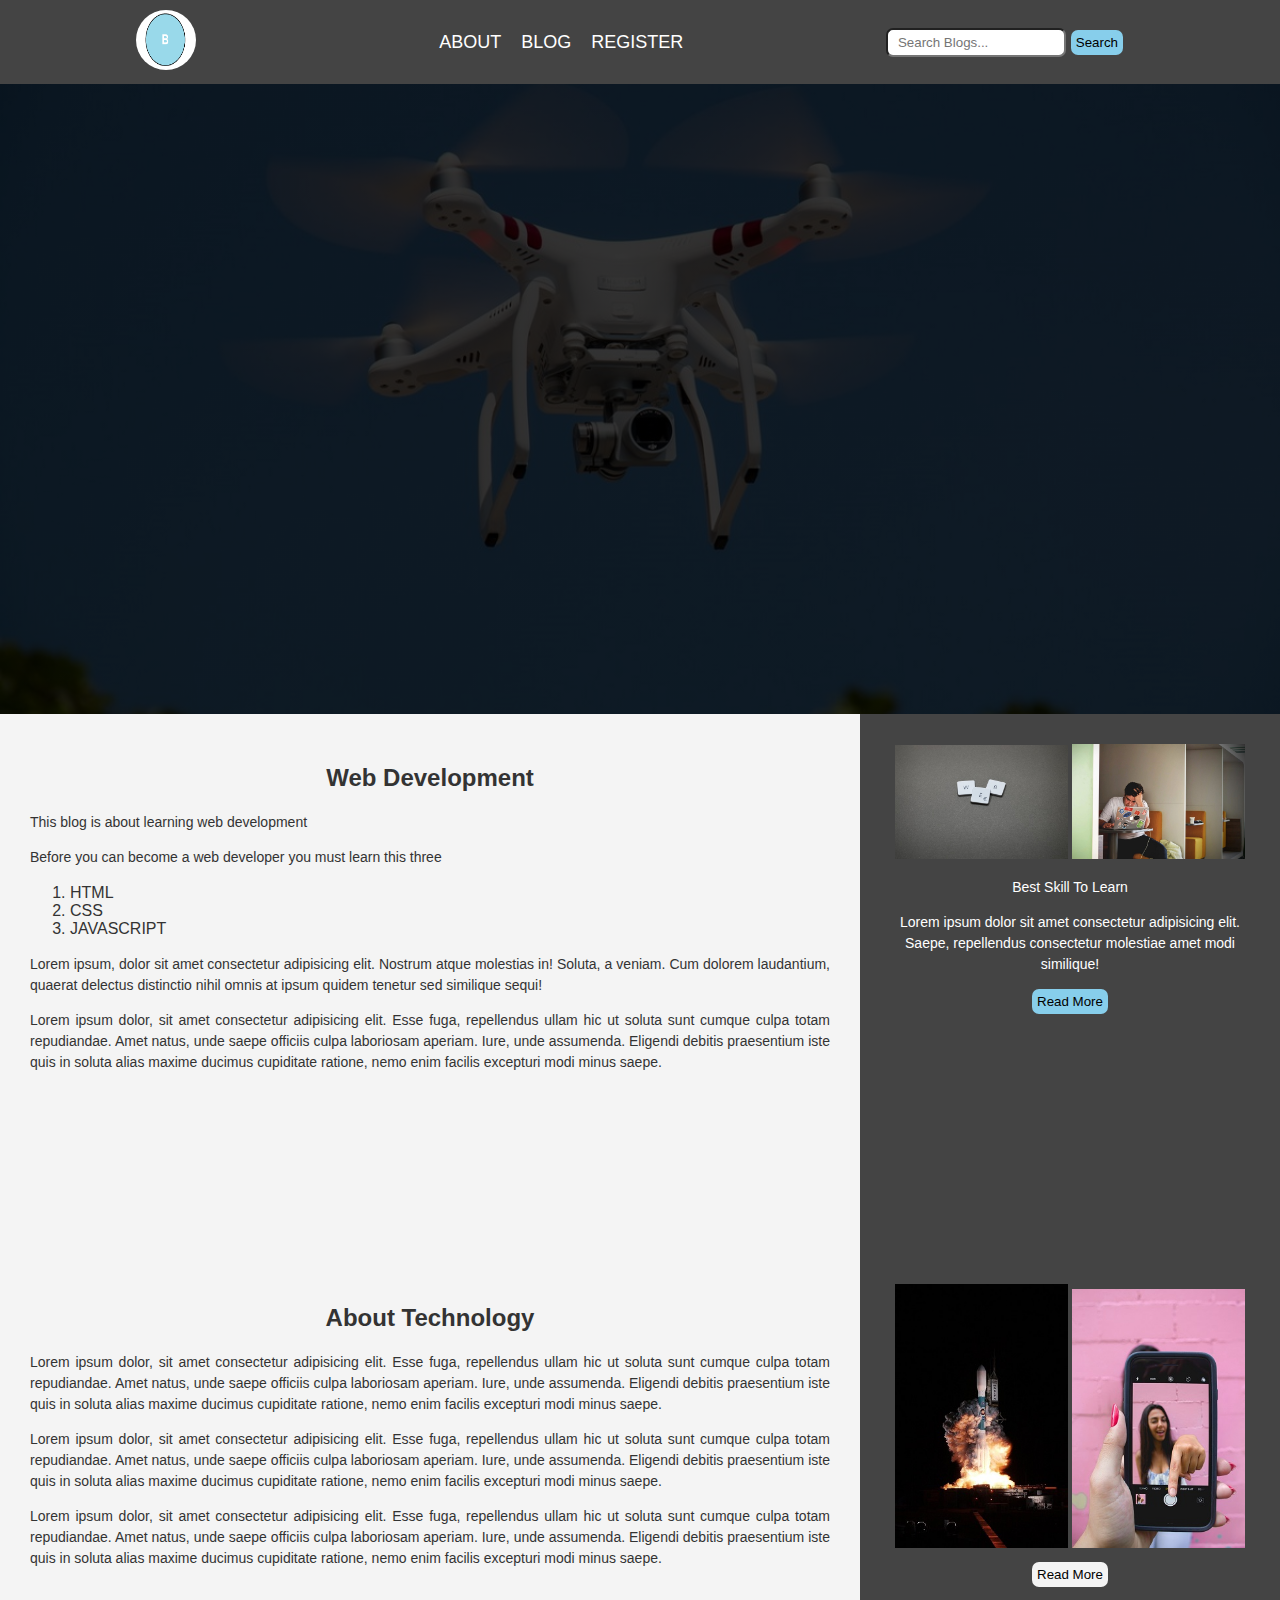
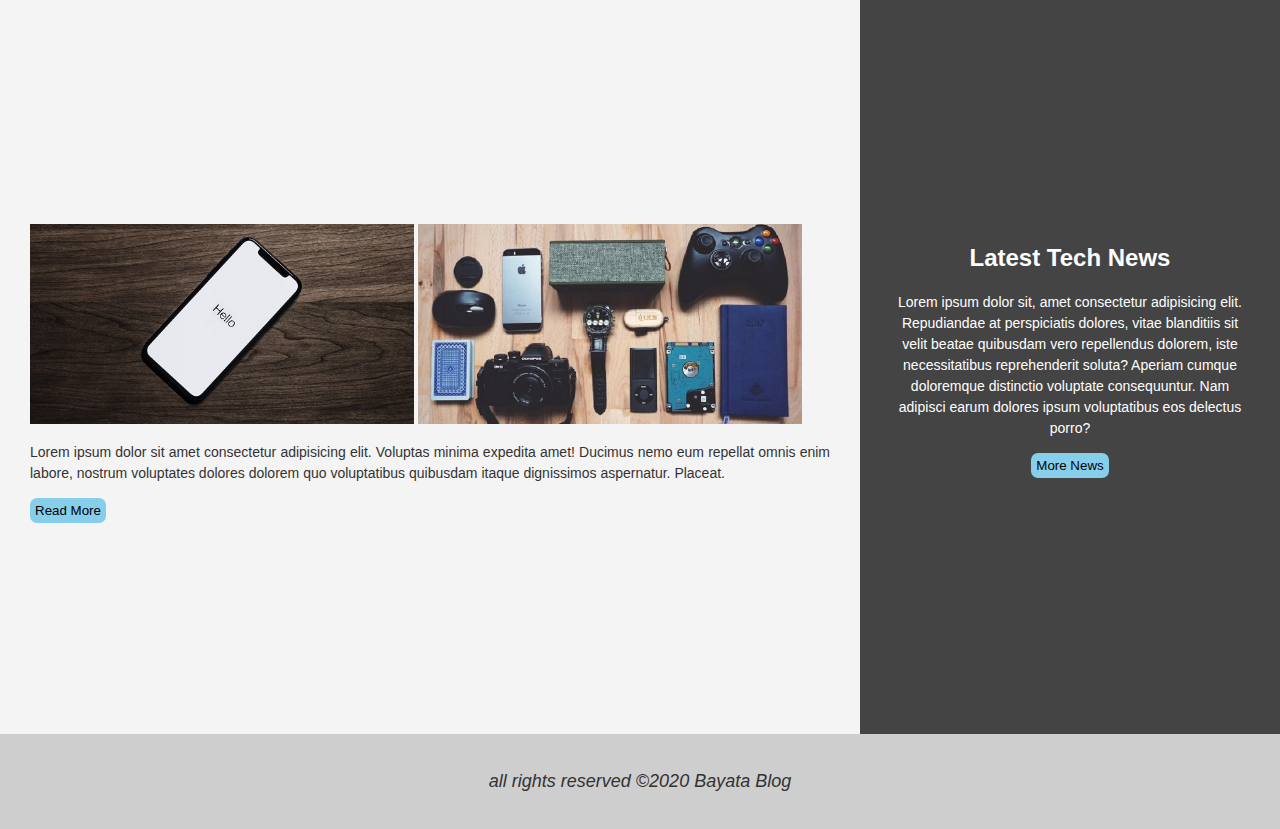
<file: index.html>
<!DOCTYPE html>
<html lang="en">
<head>
    <meta charset="UTF-8">
    <meta name="viewport" content="width=device-width, initial-scale=1.0">
    <link rel="stylesheet" href="./css/style.css">
    <link rel="icon" href="./img/favicon.png">
    <title>Bayata Blog|Welcome</title>
</head>
<body>
    <nav class="flex-container">
        <div class="logo">
            <img src="./img/ba1.png" alt="logo">
        </div>
        <ul class="navbar">
            <li><a href="index.html">About</a></li>
            <li><a href="#blog">Blog</a></li>
            <li><a href="form.html">Register</a></li>
        </ul>
        <form>
            <input type="search" name="search" placeholder="Search Blogs...">
            <input class="btn" type="submit" value="Search">
        </form>
    </nav>
    <header class="showcase">

    </header>
    <section class="section-one" id="blog">
        <div class="first-blog">
            <div class="big-container">
                <h2>Web Development</h2>
                <p>This blog is about learning web development</p>
                <p>Before you can become a web developer you must learn this three</p>
                <ol>
                    <li>HTML</li>
                    <li>CSS</li>
                    <li>JAVASCRIPT</li>
                </ol>
                <p>Lorem ipsum, dolor sit amet consectetur adipisicing elit. 
                    Nostrum atque molestias in! Soluta, a veniam. Cum dolorem laudantium, 
                    quaerat delectus distinctio nihil omnis at ipsum quidem 
                    tenetur sed similique sequi!</p>
                    <p>Lorem ipsum dolor, sit amet consectetur
                        adipisicing elit. Esse fuga, repellendus ullam hic ut 
                        soluta sunt cumque culpa totam repudiandae. 
                        Amet natus, unde saepe officiis culpa laboriosam aperiam. Iure, unde assumenda. Eligendi debitis praesentium iste quis in soluta alias maxime ducimus
                        cupiditate ratione, nemo enim facilis excepturi modi minus saepe.</p>
            </div>
            <div class="small-container">
                <div class="img-box">
                    <img src="./img/learn01.jpg" alt="photo">
                    <img src="./img/learn03.jpg" alt="photo">
                </div>
                <p>Best Skill To Learn</p>
                <p>Lorem ipsum dolor sit amet consectetur adipisicing elit. Saepe, repellendus consectetur molestiae amet modi similique!</p>
                <button class="btn-primary">Read More</button>
            </div>
        </div>
    </section>
    <section class="section-two">
        <div class="first-blog">
            <div class="big-container">
                <h2>About Technology</h2>
                <p>Lorem ipsum dolor, sit amet consectetur
                     adipisicing elit. Esse fuga, repellendus ullam hic ut 
                     soluta sunt cumque culpa totam repudiandae. 
                     Amet natus, unde saepe officiis culpa laboriosam aperiam. Iure, unde assumenda. Eligendi debitis praesentium iste quis in soluta alias maxime ducimus
                     cupiditate ratione, nemo enim facilis excepturi modi minus saepe.</p>
                     <p>Lorem ipsum dolor, sit amet consectetur
                        adipisicing elit. Esse fuga, repellendus ullam hic ut 
                        soluta sunt cumque culpa totam repudiandae. 
                        Amet natus, unde saepe officiis culpa laboriosam aperiam. Iure, unde assumenda. Eligendi debitis praesentium iste quis in soluta alias maxime ducimus
                        cupiditate ratione, nemo enim facilis excepturi modi minus saepe.</p>
                        <p>Lorem ipsum dolor, sit amet consectetur
                            adipisicing elit. Esse fuga, repellendus ullam hic ut 
                            soluta sunt cumque culpa totam repudiandae. 
                            Amet natus, unde saepe officiis culpa laboriosam aperiam. Iure, unde assumenda. Eligendi debitis praesentium iste quis in soluta alias maxime ducimus
                            cupiditate ratione, nemo enim facilis excepturi modi minus saepe.</p>
            </div>
            <div class="small-container">
                <div class="img-box">
                    <img src="./img/tech01.jpg" alt="photo">
                    <img src="./img/tech02.jpg" alt="photo">
                </div>
                <button class="btn-light">Read More</button>
            </div>
        </div>
    </section>
    <section class="section-three">
        <div class="first-blog">
            <div class="big-container">
                <div class="img-box2">
                    <img src="./img/tech04.jpg" alt="photo">
                    <img src="./img/tech05.jpg" alt="photo">
                </div>
                <p>Lorem ipsum dolor sit amet consectetur adipisicing elit. Voluptas minima expedita amet! Ducimus nemo eum repellat omnis enim labore, nostrum voluptates dolores dolorem quo voluptatibus quibusdam itaque dignissimos aspernatur. Placeat.</p>
                <button class="btn-primary">Read More</button>
            </div>
            <div class="small-container">
                <h2>Latest Tech News</h2>
                <p>Lorem ipsum dolor sit, amet consectetur adipisicing elit. Repudiandae at perspiciatis dolores, vitae blanditiis sit velit beatae quibusdam vero repellendus dolorem, iste necessitatibus reprehenderit soluta? Aperiam cumque doloremque distinctio voluptate consequuntur. Nam adipisci earum dolores ipsum voluptatibus eos delectus porro?</p>
                <button class="btn-primary">More News</button>
            </div>
        </div>
    </section>
    <footer>
            <p>all rights reserved &copy;2020 Bayata Blog</p>
    </footer>
</body>
</html>
</file>
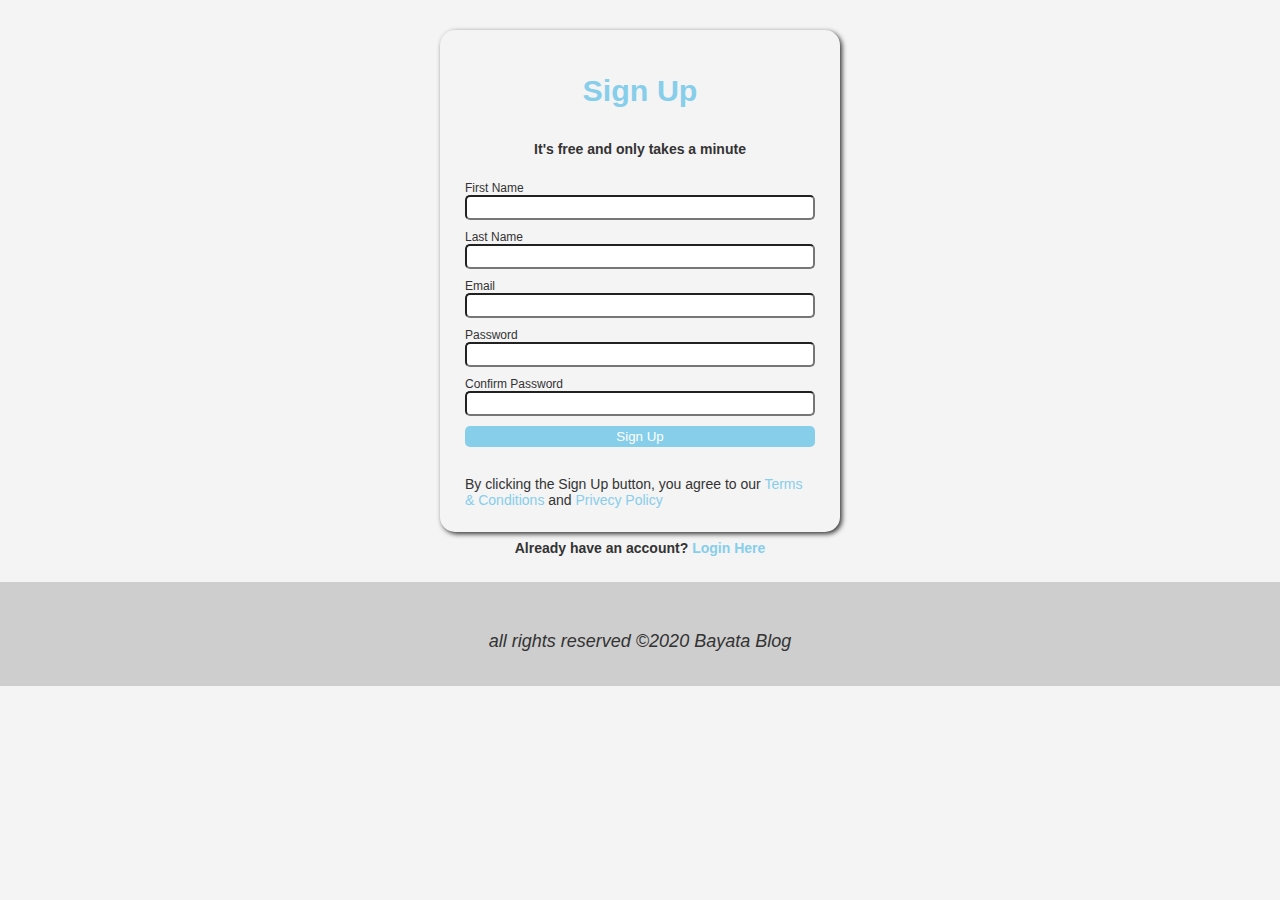
<file: form.html>
<!DOCTYPE html>
<html lang="en">
<head>
  <meta charset="UTF-8">
  <meta name="viewport" content="width=device-width, initial-scale=1.0">
  <link rel="stylesheet" href="./css/form.css">
  <link rel="icon" href="./img/favicon.png">
  <title>Bayata Blog|Register</title>
</head>
<body>
  <div class="wrap">
    <div class="container">
      <h2>Sign Up</h2>
      <h5>It's free and only takes a minute</h5>
      <form>
        <label for="firstName">First Name</label>
        <input type="text" name="firstName" id="firstName">
        <label for="lastName">Last Name</label>
        <input type="text" name="lastName" id="lastName">
        <label for="email">Email</label>
        <input type="email" name="email" id="email">
        <label for="password">Password</label>
        <input type="password"  name="password" id="password">
        <label for="confirmPassword">Confirm Password</label>
        <input type="password" name="confirmPassword" id="confirmPassword">
        <button>Sign Up</button>
      </form>
      <p>By clicking the Sign Up button, you agree to our <a href="#">Terms & Conditions</a> and <a href="#">Privecy Policy</a> </p>
    </div>
    <h4>Already have an account? <a href="index.html">Login Here</a></h4>
  </div>
  <footer>
    <p>all rights reserved &copy;2020 Bayata Blog</p>
</footer>
</body>
</html>
</file>
<file: css/style.css>
*{
  box-sizing: border-box;
}

html,
body{
  font-family: Arial, Helvetica, sans-serif;
  margin: 0;
  padding: 0;
  color: #333;
  overflow-x: hidden;
}

/************* Navbar Section ************/
.flex-container{
  display: flex;
  justify-content: space-around;
  align-items: center;
  flex-wrap: wrap;
  background-color: #444;
  color: #fff;
  width: 100%;
  height: 15%;
  padding: 10px 40px;
}

/* logo */
.logo img{
  width: 60px;
  height: 60px;
  border-radius: 50%;
}

/* links */
ul.navbar{
  display: flex;
}

ul.navbar li{
  list-style: none;
  padding:0 10px;
}

ul li a{
  text-decoration: none;
  color: #fff;
  font-size: 18px;
  text-transform: uppercase;
}

ul li a:hover{
  border-bottom: 1px solid skyblue;
}

/* search input*/
form input[type="search"]{
  width: 70%;
  padding: 5px 10px;
  border-radius: 7px;
}

form input:focus{
  outline: none;
}

/* utilities */

.btn{
  padding: 5px;
  background: skyblue;
  border-radius: 7px;
  cursor: pointer;
  border: none;
}

.btn-primary{
  padding: 5px;
  background: skyblue;
  border-radius: 7px;
  cursor: pointer;
  border: none;
}

.btn-light{
  margin-top: 10px;
  padding: 5px;
  background: #f4f4f4;
  border-radius: 7px;
  cursor: pointer;
  border: none;
}

.btn-primary:hover,
.btn-light:hover{
  background: #000;
  color: #fff;
}
p{
  font-size: 14px;
  line-height: 1.5;
}

/* showcase section */
header{
  background: linear-gradient(rgba(0,0,0,0.8), rgba(0,0,0,0.8)),
   url("../img/hero.jpg") no-repeat center center/cover;
   width: 100%;
   height: 70vh;
}


/* blog section */
.first-blog{
  display: flex;
  justify-content: center;
  align-items: center;
}

.big-container{
  flex-grow: 3;
  background: #f4f4f4;
  padding: 30px;
  height: 60vh;
  width: 200px;
  text-align: justify;
}

.big-container h2{
  text-align: center;
}

.small-container{
  flex-grow: 1;
  padding: 30px;
  height: 60vh;
  width: 200px;
  text-align: center;
  background: #444;
  color: #fff;
}

.img-box img{
  width: 48%;
  height: auto;
}

.img-box2 img{
  width: 48%;
  height: 200px;
  object-fit: cover;
}

footer{
  background: #cecece;
  width: 100%;
  padding: 1rem;
  text-align: center;
}

footer p{
  font-size: 18px;
  font-style: italic;
}

/************************************* Media Queries **************************/
@media(max-width: 500px){
  /* Navbar Section */
  .flex-container{
    flex-direction: column;
  }

  .first-blog{
    flex-direction: column;
  }

  .big-container,
  .small-container{
    width: 100%;
  }
}
</file>
<file: css/form.css>
*{
    box-sizing: border-box;
  }
  
  html,
  body{
    font-family: Arial, Helvetica, sans-serif;
    background: #f4f4f4;
    margin: 0;
    padding: 0;
    color: #333;
    overflow-x: hidden;
  }
  
  .container{
    max-width: 400px;
    background-color:#f4f4f4;
    margin: auto;
    margin-top: 30px;
    padding: 10px 25px;
    border-radius: 15px;
    box-shadow: 2px 2px 5px #333;
  }
  
  a{
    text-decoration: none;
    color:skyblue;
    font-size: 14px;
  }
  
  p{
    font-size: 14px;
    padding-top: 15px;
  }
  
  h2{
    padding: 8px;
    font-size: 1.9rem;
    color: skyblue;
    text-align: center;
  }
  
  h4{
    font-size: 14px;
    color: #333;
    margin-top: 0;
    padding: 8px;
    text-align: center;
  }
  
  h5{
    color: #333;
    font-size: 14px;
    text-align: center;
  }
  
  label{
    font-size: 12px;
    display: block;
  }
  
  input{
    width: 100%;
    padding: 3px;
    margin-bottom: 10px;
    border-radius: 5px;
  }
  
  button{
    border: none;
    background-color: skyblue;
    color: #fff;
    cursor: pointer;
    display: block;
    margin-bottom: 10px;
    width: 100%;
    padding: 3px;
    border-radius: 5px;
  }
  
  button:hover{
    background-color: #f4f4f4;
    color: #333;
  }
  
  /* footer section */
  footer{
    background: #cecece;
    width: 100%;
    padding: 1rem;
    text-align: center;
  }
  
  footer p{
    font-size: 18px;
    font-style: italic;
  }
</file>
